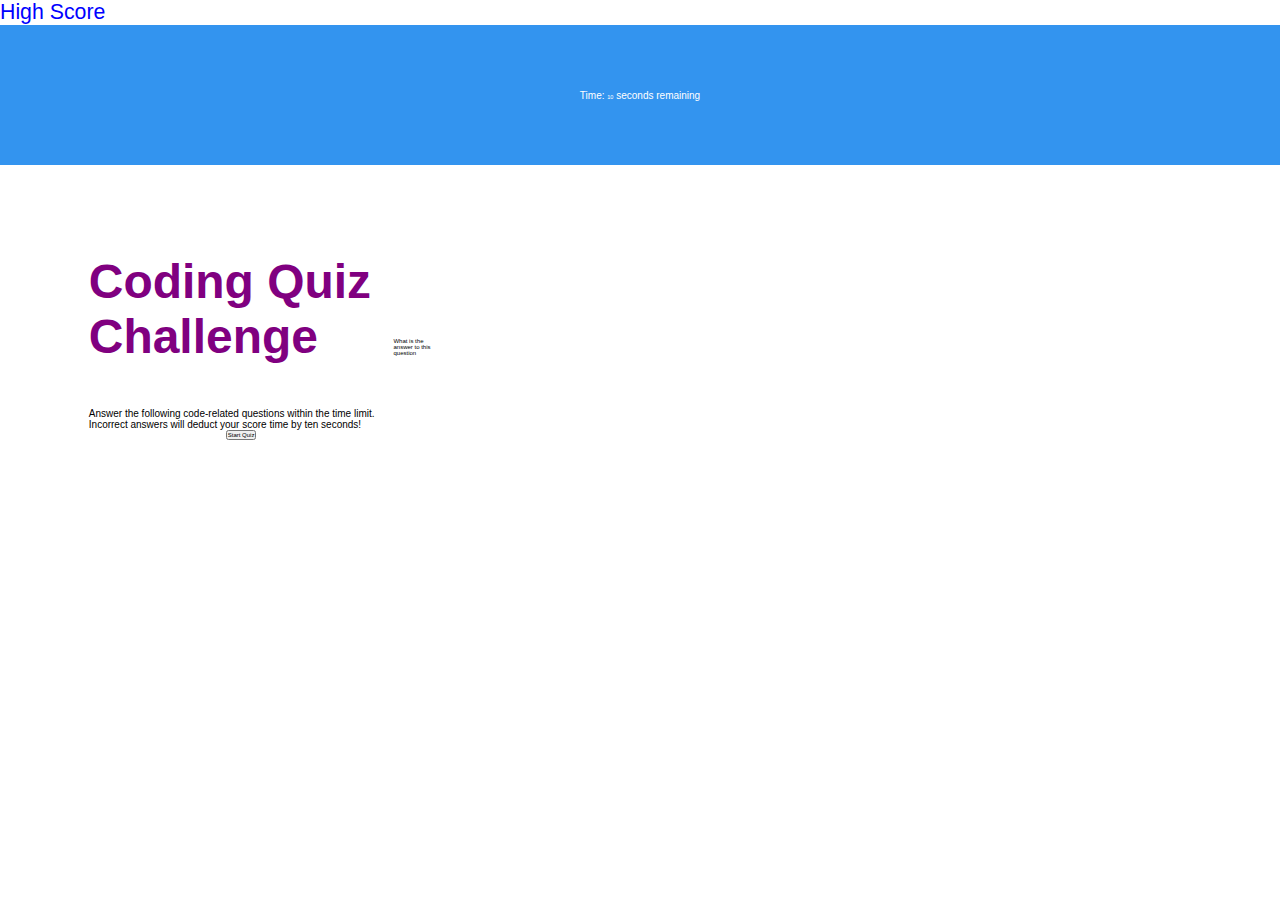
<file: index.html>
<!DOCTYPE html>
<html>

<head>
  <meta charset="UTF-8" />
  <meta name="viewport" content="width=device-width, initial-scale=1" />
  <link rel="stylesheet" type="text/css" href="./style.css" />
  <title>Coding Quiz</title>
</head>

<body>
  <header>
    <a href="./highscore.html" id="highScore-btn" class="btn">High Score</a>
    <div class="card timer">
      <div class="timer-text">
        <p class="large-font">Time: <span class="timer-count">10</span> seconds remaining</p>
      </div>
    </div>
  </header>
  <div class="container">

    <div id="home" class="flex-column flex-center">
      <h1 class="welcome">Coding Quiz Challenge</h1>
      <p>
        Answer the following code-related questions
        within the time limit. Incorrect answers will
        deduct your score time by ten seconds!
      </p>
      <button class="startBtn">Start Quiz</button>

      <!-- <button "/reset.html" class="resetbtn">Reset</a> -->
    </div>



    <div id="quiz">
      <div id="question">What is the answer to this question</div>
      <div class="choice-container">
      </div>
    </div>



    <div id="results" class="hide">
      <h3>High Score</h3>
      <p>Your highscore is: <span id="final-score">0</span></p>
      <form class="intialContainer">
        <label for="initals">intials:</label>
        <input type="text" id="initials" name="initials"><br><br>
        <input type="submit" value="Submit">
      </form>
    </div>




    <script src="./script.js"></script>




</body>

</html>
</file>
<file: style.css>
* {
  box-sizing: border-box;
  margin: 0;
  padding: 0;
  font-size: 55.5%;
  font-family: 'Lucida Sans', 'Lucida Sans Regular', 'Lucida Grande', 'Lucida Sans Unicode', Geneva, Verdana, sans-serif;
}

.hide {
  display: none;
}

h1 {
  font-size: 5.4rem;
  color: purple;
  margin-bottom: 5rem;
}

p {
  font-size: 10px;

}

.timer {
  height: 140px;
  padding: 10px;
  background: #3394ef;
  color: #fff;
  text-align: center;
}

.timer-text {
  padding: 55px;
}

.container{
  width: 100;
  height: 100;
  display: flex;
  justify-content: center;
  align-items: center;
  max-width: 60rem;
  margin: 0;
  padding: 10rem;
}

.flex-column{
  display: flex;
  flex-direction: column;
}

.flex-center{
  justify-content: center;
  align-items: center;
}

.justify-center{
  justify-content: center;

}

.text-center{
  text-align: right;
}

.btn {
  font-size: 2.4rem;
  padding: 2rem 0;
  width: 30rem;
  text-align: center;
  margin-bottom: 1rem;
  text-decoration: none;
  color: blue;
  border-radius: 4px;
}
.startbtn {
  font-size: 2.4rem;
  padding: 2rem 0;
  width: 30rem;
  text-align: center;
  margin-bottom: 1rem;
  text-decoration: none;
  color: blue;
  border-radius: 4px;
}

.resetbtn {
  font-size: 2.4rem;
  padding: 2rem 0;
  width: 30rem;
  text-align: center;
  margin-bottom: 1rem;
  text-decoration: none;
  color: blue;
  border-radius: 4px;
}
</file>
